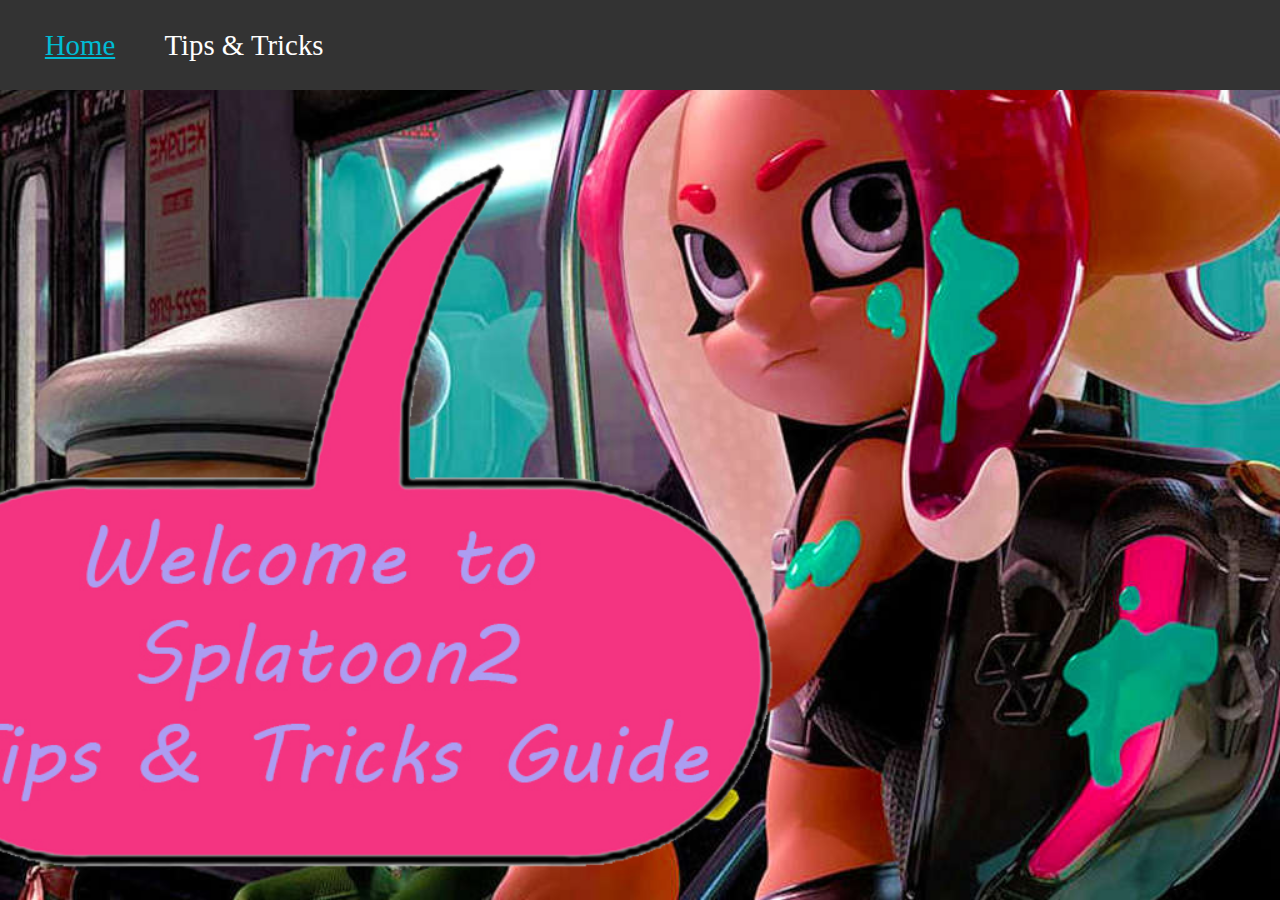
<file: index.html>
<!doctype html>
<html lang="en">
<head>
  <title>Splatoon 2 Tips & Tricks by Jake R.</title>
  <meta name="viewport" content="width=device-width, initial-scale=1" />
  <link rel="stylesheet" href="css/main.css">
</head>
<body>
  <nav id="navbar">
    <a href="index.html">Home</a>
    <a href="tipsandtricks.html">Tips & Tricks</a>
  </nav>

</body>
</html>
</file>
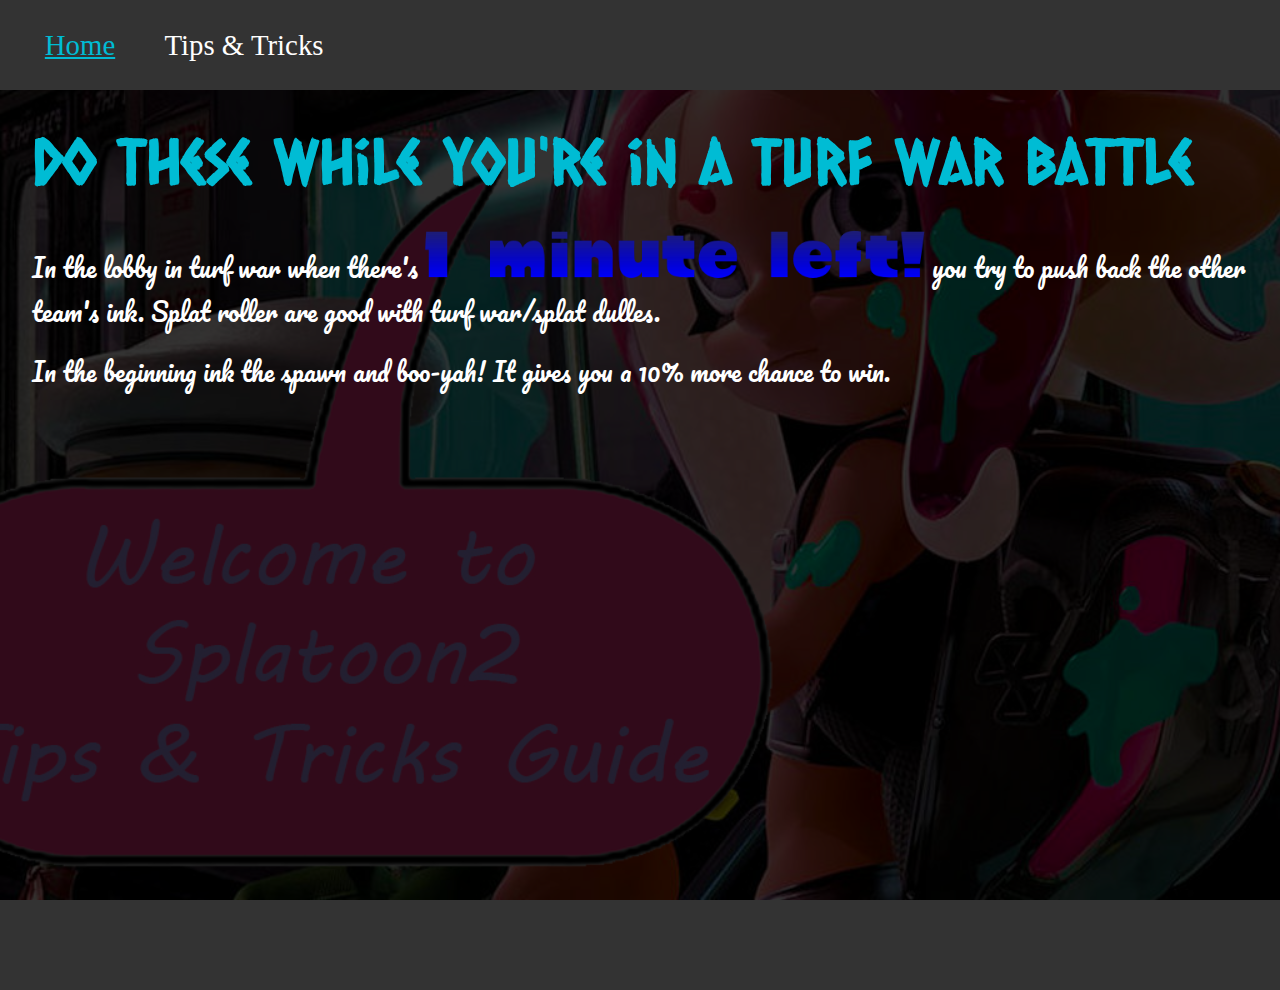
<file: tipsandtricks.html>
<!doctype html>
<html lang="en">
<head>
  <title>Splatoon 2 Tips & Tricks by Jake R.</title>
  <meta name="viewport" content="width=device-width, initial-scale=1" />
  <link rel="stylesheet" href="css/main.css">
</head>
<body>
  <nav id="navbar">
    <a href="index.html">Home</a>
    <a href="tipsandtricks.html">Tips & Tricks</a>
  </nav>
  <div id="main">
    <h1>Do these while you're in a turf war battle</h1>
    <p>In the lobby in turf war when there's <img src="img/oneminuteleft.png"> you try to push back the other team's ink. Splat roller are good with turf war/splat dulles.</p>
    <p>In the beginning ink the spawn and boo-yah! It gives you a 10% more chance to win. </p>
  </div>
</body>
</html>
</file>
<file: css/main.css>
@import url('https://fonts.googleapis.com/css2?family=Caesar+Dressing&family=Pacifico&display=swap');

*{
  margin: 0;
  padding: 0;
  box-sizing: border-box;
}

p{
  font-family: 'Pacifico', cursive;
  font-size: 25px;
  margin-bottom: 1rem;
}

body{
  background-image: url(../img/heroimg.jpg);
  background-size: cover;
  background-attachment: fixed;
  color: white;
  background-position: center;
}

html, body{
  width: 100%;
  height: 100%;
}

img{
  width: 100%;
  max-width: 500px;
}

#navbar{
  height: 90px;
  width: 100%;
  background-color: #333333;
}

a{
  text-decoration: none;
  transition: .3s ease;
  color: white;
}

h1{
  color: #00BCD4;
  font-size: 62px;
  margin-bottom: 2rem;
  font-family: 'Caesar Dressing', cursive;
}

#navbar a{
  align-items: center;
  min-width: 160px;
  display: inline-flex;
  text-align: center;
  height: 100%;
  justify-content: center;
  font-size: 1.8rem;

}

#navbar a:hover{
  text-decoration: underline;
  color: #00bcd4;
}

#main{
  width: 100%;
  background-color: RGBA(0,0,0,.8);
  padding: 2rem;
  min-height: 100%;
}

@media screen and (max-width: 500px){
  body{
    background-color: black;
    background-position: 15% center;
    background-size: 180%;
  }
}
</file>
